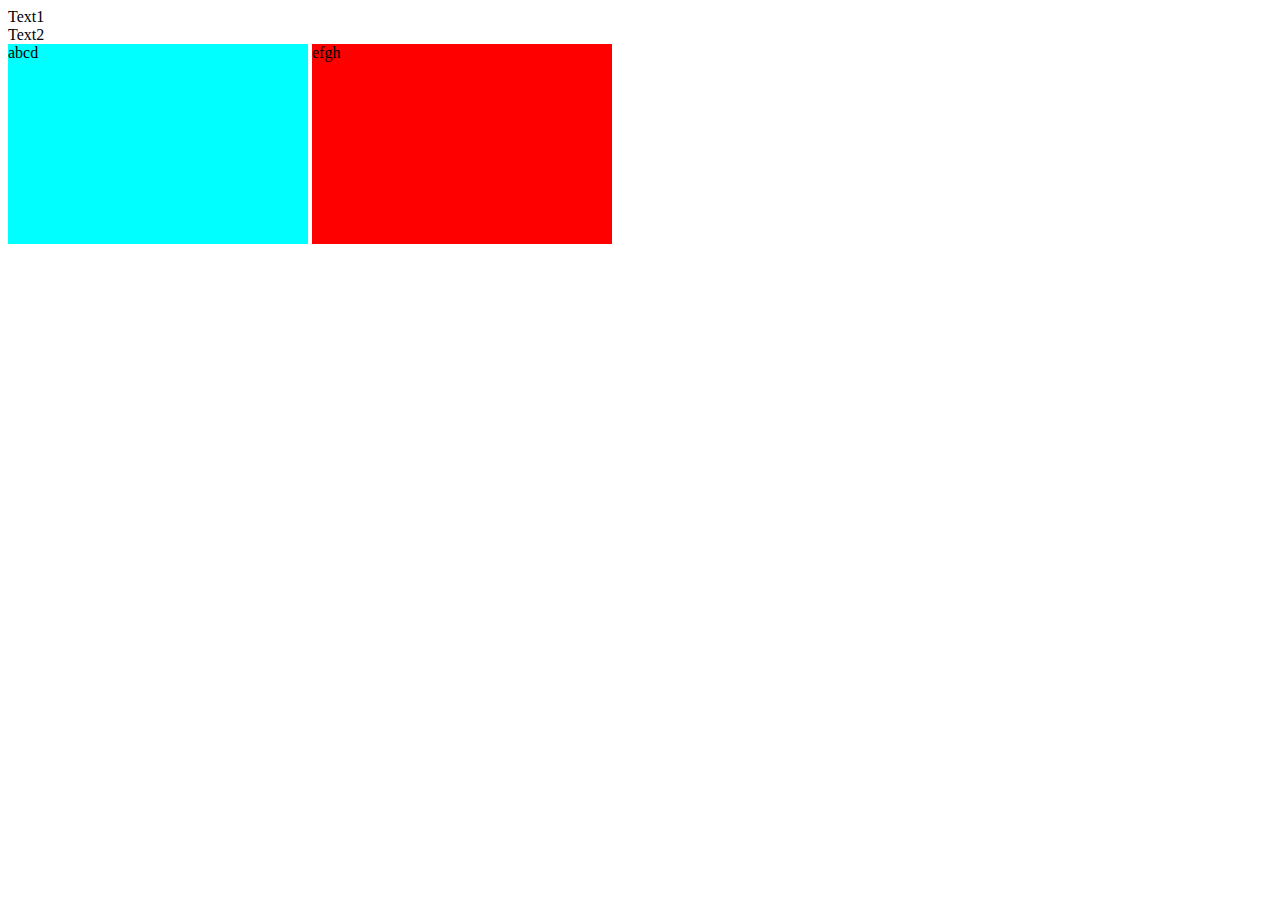
<file: CSS/index.html>
<!DOCTYPE html>
<html lang="en">
  <head>
    <meta charset="UTF-8" />
    <meta http-equiv="X-UA-Compatible" content="IE=edge" />
    <meta name="viewport" content="width=device-width, initial-scale=1.0" />
    <link rel="stylesheet" href="Absolute&Relative.css" />
    <title>Absolute&Relative</title>
  </head>
  <body>
    <!-- <div id="div1">
        <div id="div2"></div>
    </div> -->
    <!-- <p id="sample-para">
      Lorem ipsum dolor, sit amet consectetur adipisicing elit. Placeat iusto
      illo sequi aspernatur neque libero, fugit laboriosam ipsa quibusdam ipsam
      saepe excepturi praesentium facilis eligendi eveniet quis expedita optio
      asperiores porro? Vitae, quis dignissimos.
    </p> -->

    <!-- <div class="bg-img">

    </div>
    <p>Sample para</p>
    <p>Sample para</p>
    <p>Sample para</p> -->
    <span>Text1</span>
    <span>Text2</span>
    <div id="div1">abcd</div>
    <div id="div2">efgh</div>
  </body>
</html>
</file>
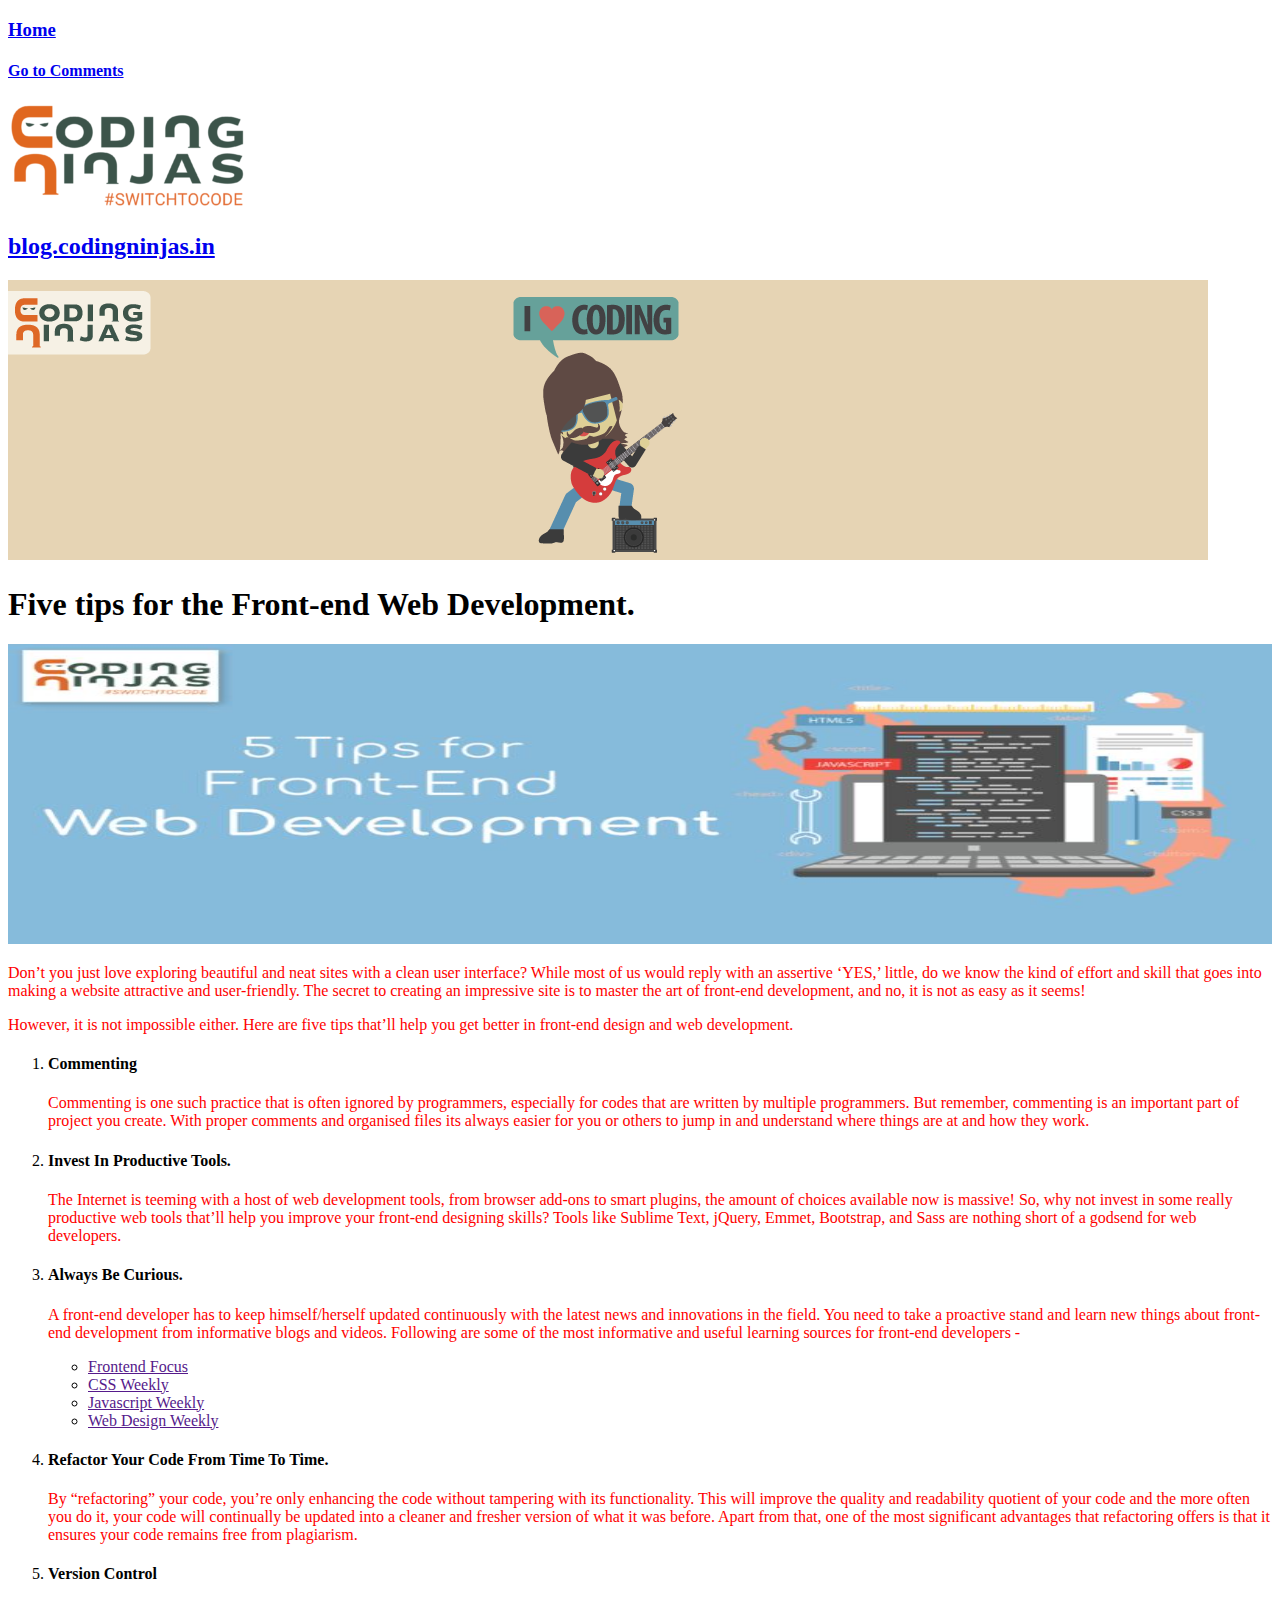
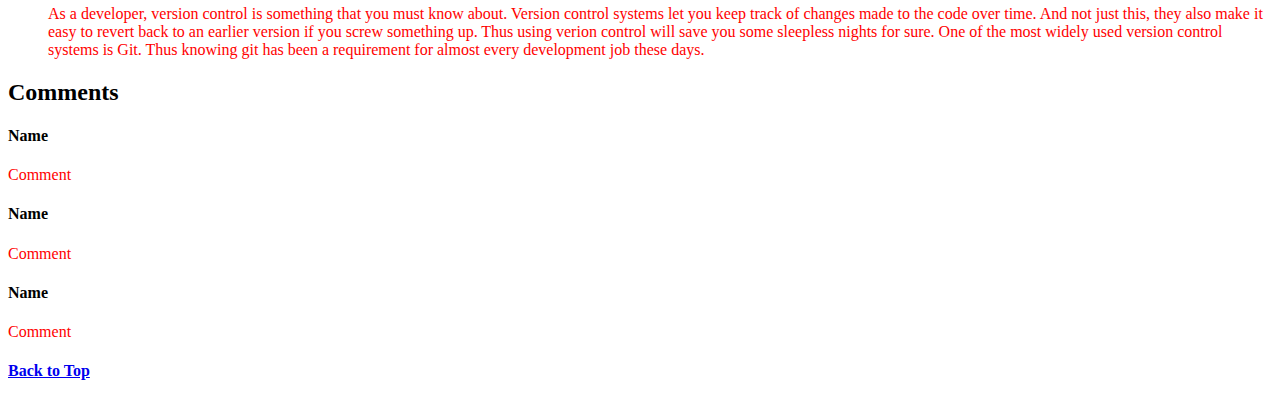
<file: Html/Basics/Index.html>
<!DOCTYPE html>
<html>
  <head>
    <title>Five tips for the Front-end.</title>
    <link rel="stylesheet" type="text/CSS" href="style.css">
  </head>

  <body>
    <nav>
      <h3>
        <a href="./Index.html">Home</a>
      </h3>
      <h4><a href="#comment-section">Go to Comments</a></h4>
    </nav>
    <!-- header -->
    <!-- header logo image -->
    <header>
      <img src="static/logo_switchtocode.png" />
      <a href="https://www.codingninjas.com/"><h2>blog.codingninjas.in</h2></a>
      <img src="static/coding_ninjas.png" />
    </header>
    <!-- main -->
    <main>
      <h1>Five tips for the Front-end Web Development.</h1>
      <!-- Blog image -->
      <img
        src="static/Five-tips-for-front-end-web-development.jpg"
        height="300"
        width="100%"
        alt=" five tips"
      />
      <p>
        Don’t you just love exploring beautiful and neat sites with a clean user
        interface? While most of us would reply with an assertive ‘YES,’ little,
        do we know the kind of effort and skill that goes into making a website
        attractive and user-friendly. The secret to creating an impressive site
        is to master the art of front-end development, and no, it is not as easy
        as it seems!
      </p>
      <p>
        However, it is not impossible either. Here are five tips that’ll help
        you get better in front-end design and web development.
      </p>
      <!-- list -->
      <ol>
        <li>
          <h4>Commenting</h4>
          <p>
            Commenting is one such practice that is often ignored by
            programmers, especially for codes that are written by multiple
            programmers. But remember, commenting is an important part of
            project you create. With proper comments and organised files its
            always easier for you or others to jump in and understand where
            things are at and how they work.
          </p>
        </li>
        <li>
          <h4>Invest In Productive Tools.</h4>
          <p>
            The Internet is teeming with a host of web development tools, from
            browser add-ons to smart plugins, the amount of choices available
            now is massive! So, why not invest in some really productive web
            tools that’ll help you improve your front-end designing skills?
            Tools like Sublime Text, jQuery, Emmet, Bootstrap, and Sass are
            nothing short of a godsend for web developers.
          </p>
        </li>
        <li>
          <h4>Always Be Curious.</h4>
          <p>
            A front-end developer has to keep himself/herself updated
            continuously with the latest news and innovations in the field. You
            need to take a proactive stand and learn new things about front-end
            development from informative blogs and videos. Following are some of
            the most informative and useful learning sources for front-end
            developers -
          </p>
          <ul type="circle">
            <li><a href="" target="_blank">Frontend Focus</a></li>
            <li><a href="" target="_blank">CSS Weekly</a></li>
            <li><a href="" target="_blank">Javascript Weekly</a></li>
            <li><a href="" target="_blank">Web Design Weekly</a></li>
          </ul>
        </li>
        <li>
          <h4>Refactor Your Code From Time To Time.</h4>
          <p>
            By “refactoring” your code, you’re only enhancing the code without
            tampering with its functionality. This will improve the quality and
            readability quotient of your code and the more often you do it, your
            code will continually be updated into a cleaner and fresher version
            of what it was before. Apart from that, one of the most significant
            advantages that refactoring offers is that it ensures your code
            remains free from plagiarism.
          </p>
        </li>
        <li>
          <h4>Version Control</h4>
          <p>
            As a developer, version control is something that you must know
            about. Version control systems let you keep track of changes made to
            the code over time. And not just this, they also make it easy to
            revert back to an earlier version if you screw something up. Thus
            using verion control will save you some sleepless nights for sure.
            One of the most widely used version control systems is Git. Thus
            knowing git has been a requirement for almost every development job
            these days.
          </p>
        </li>
      </ol>
      <section id="comment-section">
        <h2>Comments</h2>
        <div>
          <h4>Name</h4>
          <p>Comment</p>
        </div>
        <div>
          <h4>Name</h4>
          <p>Comment</p>
        </div>
        <div>
          <h4>Name</h4>
          <p>Comment</p>
        </div>
      </section>
      <h4><a href="#">Back to Top</a></h4>
    </main>
  </body>
</html>
</file>
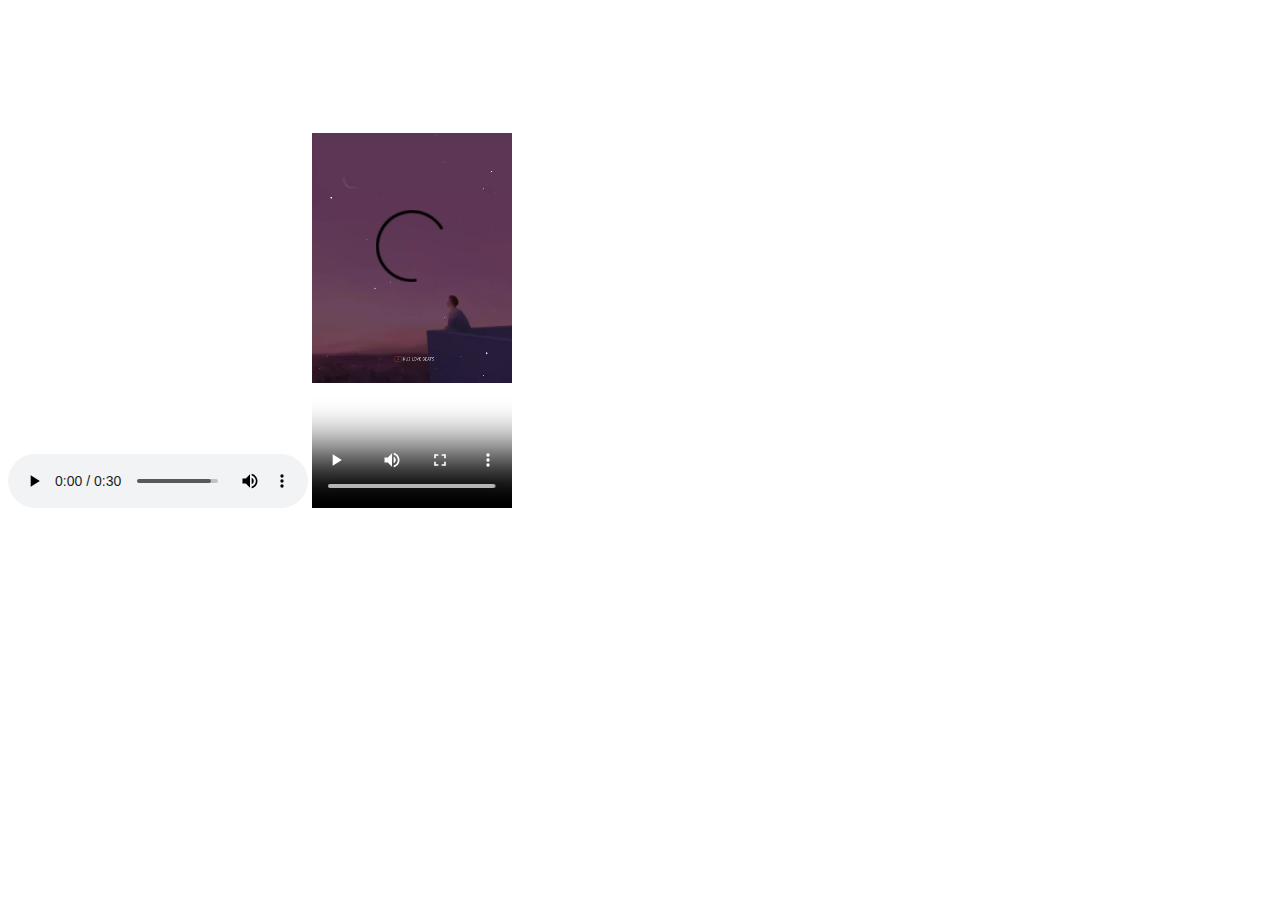
<file: Html/Basics/audio-video.html>
<!DOCTYPE html>
<html lang="en">
<head>
    <link rel="shortcut icon" type="image/x-icon" href="static/icons8-django-16.png">
    <meta name="Description" content="">
    <meta name="keyword" content="coding, html">
    <title>Audio-Video</title>
</head>
<body>
    <audio controls>
        <source src="static/RITVIZ-Sage .mp3">
    </audio>
    <video height="500" width="200" controls >
        <source src="static/❤️Behne Do - - Best Whatsapp Status - Aesthetic Status - Lyrics Status - Alight Motion.mp4">
    </video>
</body>
</html>
</file>
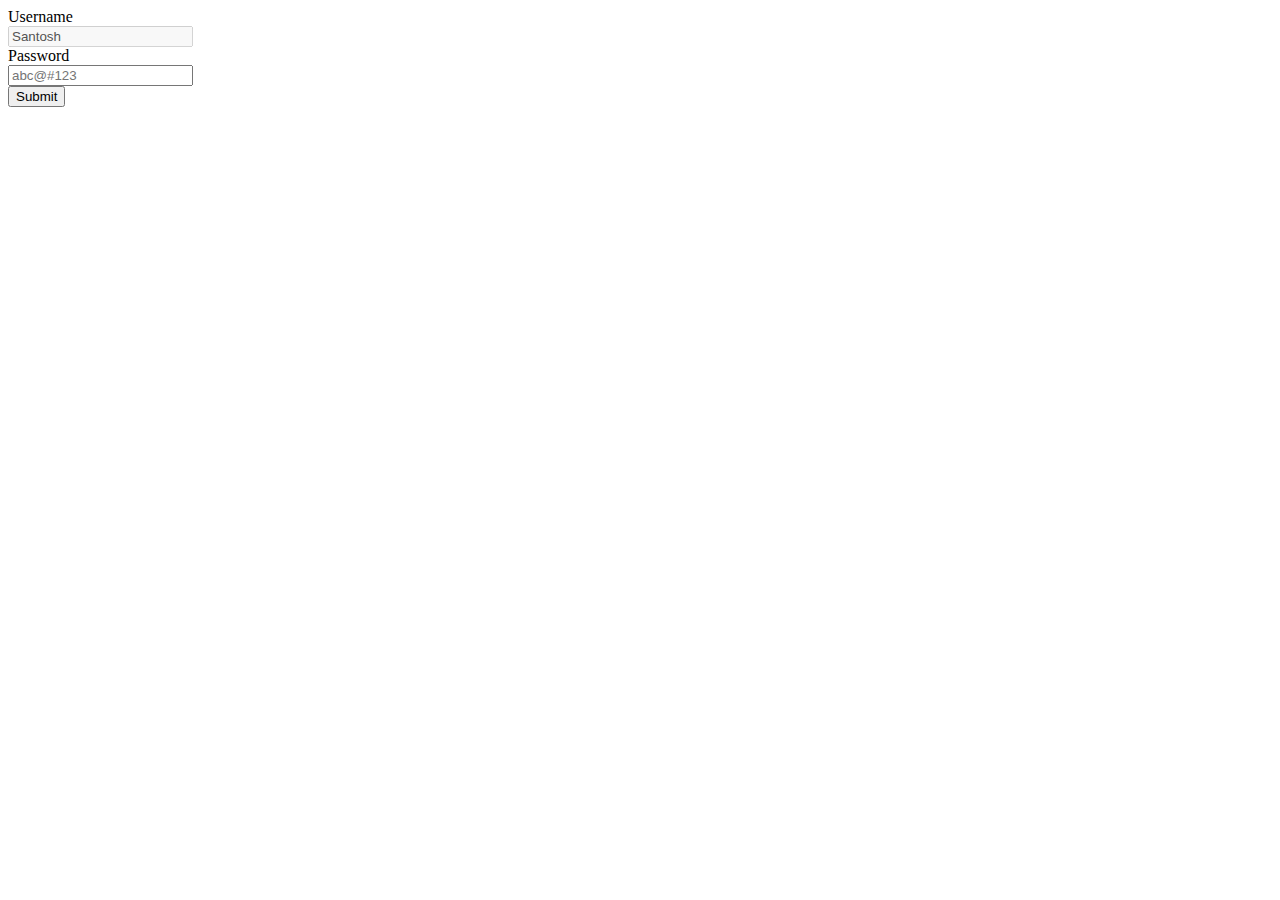
<file: Html/Basics/loginForm.html>
<!DOCTYPE html>
<html lang="en">
<head>
    <meta charset="UTF-8">
    <meta http-equiv="X-UA-Compatible" content="IE=edge">
    <meta name="viewport" content="width=device-width, initial-scale=1.0">
    <title>Login</title>
</head>
<body>
    <form>
        <div>
            <label for="username">Username</label> <br>
            <input type="text" value="Santosh"
            id="username" required placeholder="abc" disabled>
        </div>
        <div>
            <label for="password">Password</label> <br>
            <input type="password" id="password" required placeholder="abc@#123">
        </div>
        <input type="submit">
    </form>
</body>
</html>
</file>
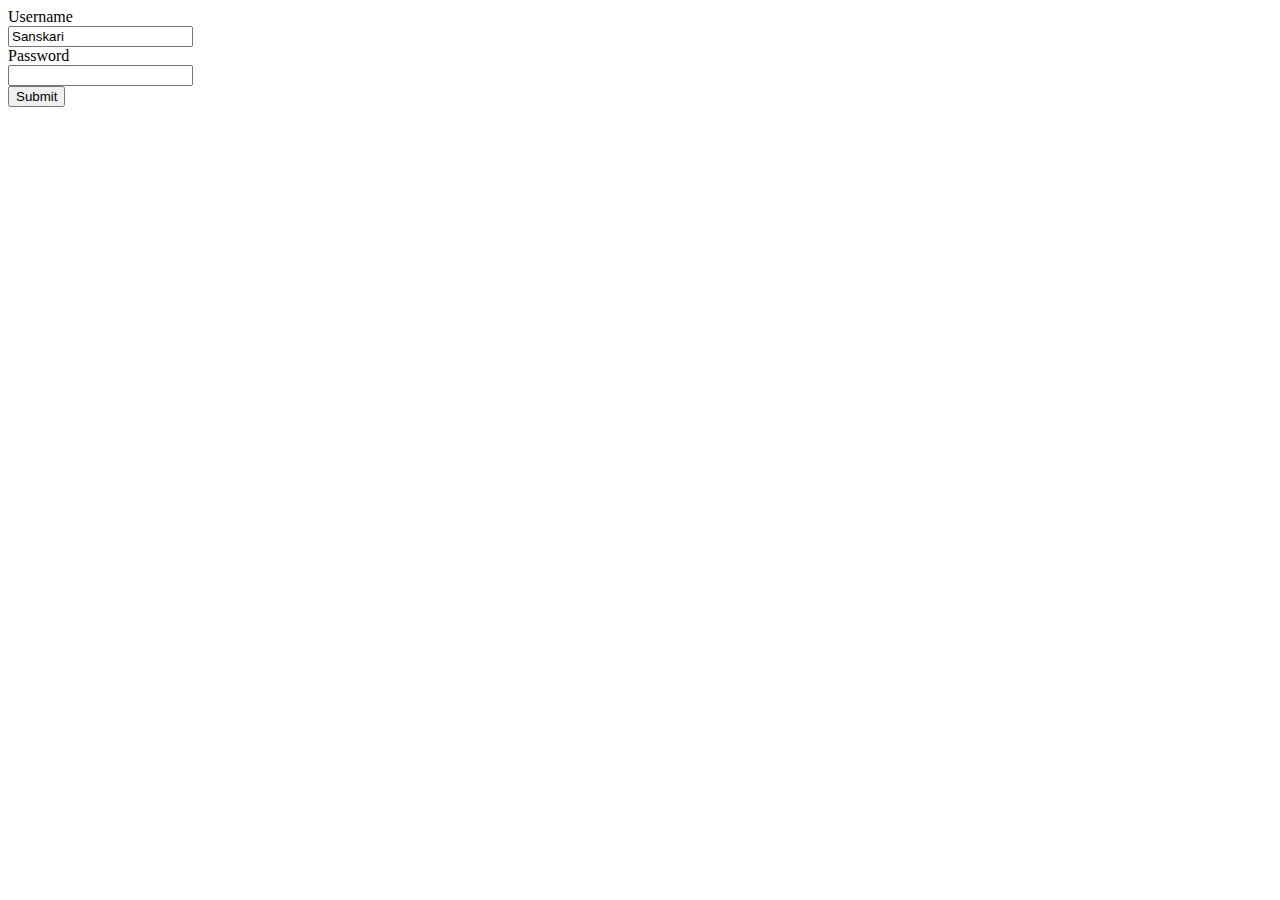
<file: Html/Basics/loginform1.html>
<!DOCTYPE html>
<html lang="en">
<head>
    <meta charset="UTF-8">
    <meta http-equiv="X-UA-Compatible" content="IE=edge">
    <meta name="viewport" content="width=device-width, initial-scale=1.0">
    <title>Login Form</title>
</head>
<body>
    <form> 
        <div>
            <label for="username">Username</label> <br>
            <input type="text" name="username" value="Sanskari" id="username" required placeholder="Santosh">
        </div>
        <div>
            <label for="password">Password</label> <br>
            <input type="password" id="password" required>
        </div>
        <div>
            <input type="submit">
        </div>
    </form>
</body>
</html>
</file>
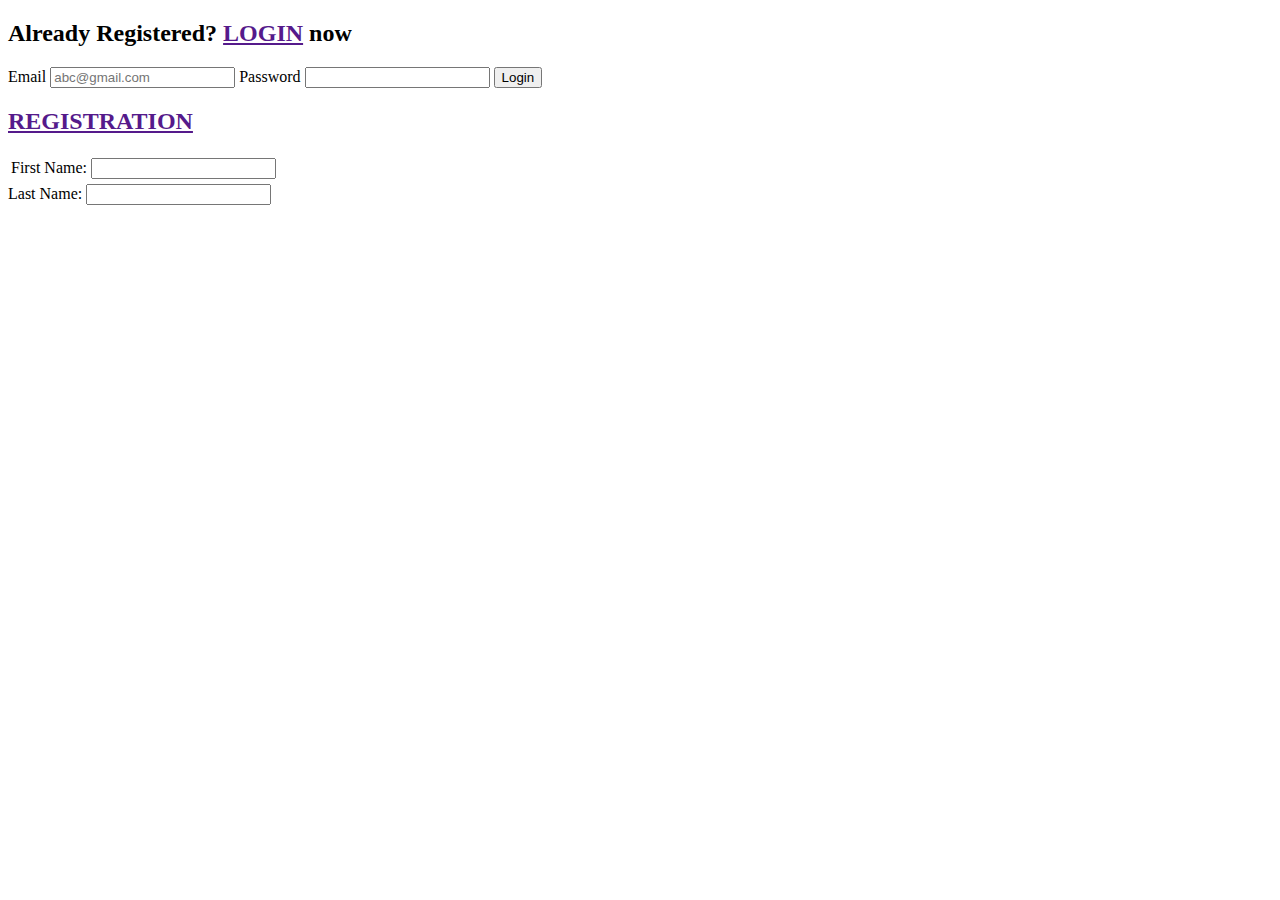
<file: Html/Basics/PracticeAssignment.html>
<!DOCTYPE html>
<html lang="en">
<head>
    <meta charset="UTF-8">
    <meta http-equiv="X-UA-Compatible" content="IE=edge">
    <meta name="viewport" content="width=device-width, initial-scale=1.0">
    <title>Registration page</title>
</head>
<body>
    <h2>Already Registered? <a href="">LOGIN</a> now</h2>
    <form>
        <label for="email">Email</label>
        <input type="email" name="email" placeholder="abc@gmail.com">
        <label for="password">Password</label>
        <input type="password" name="password">
        <button>Login</button>
    </form>
    <form>
        <h2><a href="">REGISTRATION</a></h2>
        <table>
            <tbody>
                <tr>
                    <td>
                        <label for="Firstname">First Name:</label>
                    </td>
                    <td>
                        <input type="text" name="Firstname"> <br>
                    </td>
                </tr>
                <tr></tr>
            </tbody>
        </table>
            
            
            <label for="LastName">Last Name:</label>
            <input type="text" name>
        </div>
    </form>
</body>
</html>
</file>
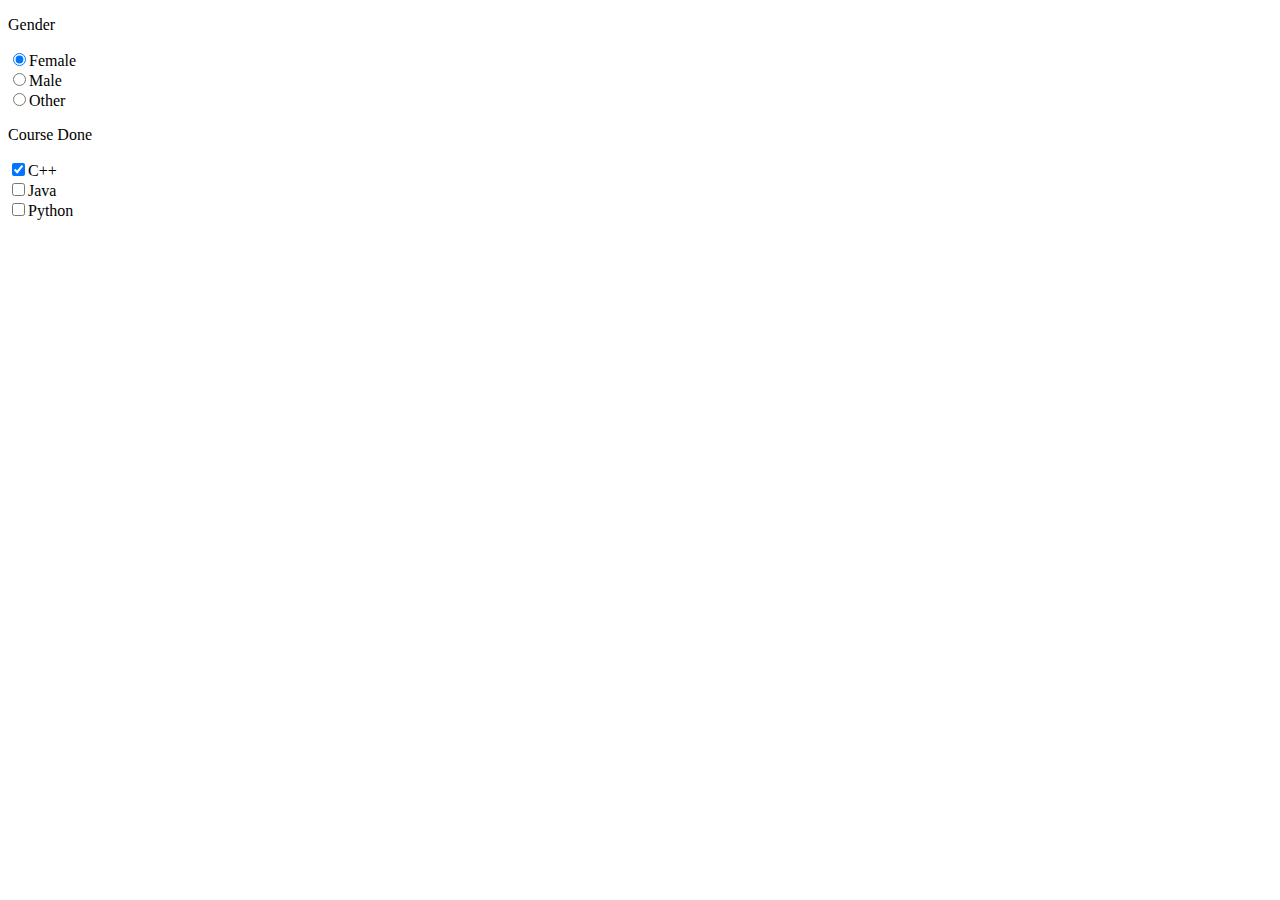
<file: Html/Basics/Radio&Checkbox.html>
<!DOCTYPE html>
<html lang="en">
<head>
    <meta charset="UTF-8">
    <meta http-equiv="X-UA-Compatible" content="IE=edge">
    <meta name="viewport" content="width=device-width, initial-scale=1.0">
    <title>Radio button And Checkbox</title>
</head>
<body>
    <form>
        <p>Gender</p>
           <input type="radio" name="gender" value="Female" checked>Female <br>
           <input type="radio" name="gender" value="Male">Male <br>
           <input type="radio" name="gender" value="other">Other

           <p>Course Done</p>
             <input type="checkbox" name="course" value="C++" checked>C++ <br>
             <input type="checkbox" name="course" value="Java">Java <br>
             <input type="checkbox" name="course" value="Python">Python <br>
    </form>
</body>
</html>
</file>
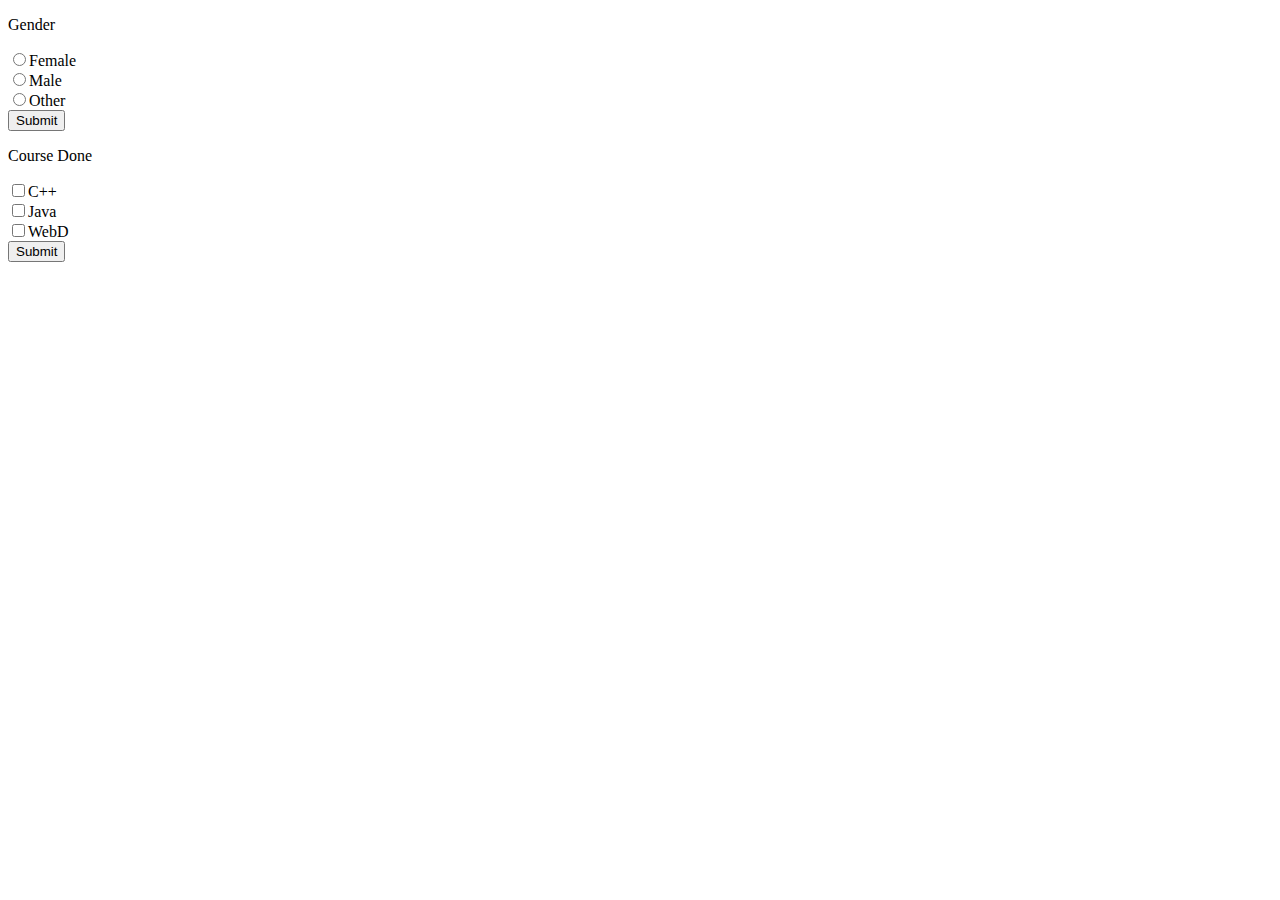
<file: Html/Basics/radioButton.html>
<!DOCTYPE html>
<html>
    <head></head>
    <body>
        <form>
            <p>Gender
            </p>
                <input type="radio" name="Gender" value="female">Female <br>
                <input type="radio" name="Gender" value="male">Male <br>
                <input type="radio" name="Gender" value="other">Other <br>
                <input type="submit">

                <p>Course Done</p>
                <input type="checkbox" name="Course Done" value="C++">C++ <br>
                <input type="checkbox" name="Course Done" value="java">Java <br>
                <input type="checkbox" name="Course Done" value="webD">WebD <br>
                <input type="submit">
        </form>
    </body>
</html>
</file>
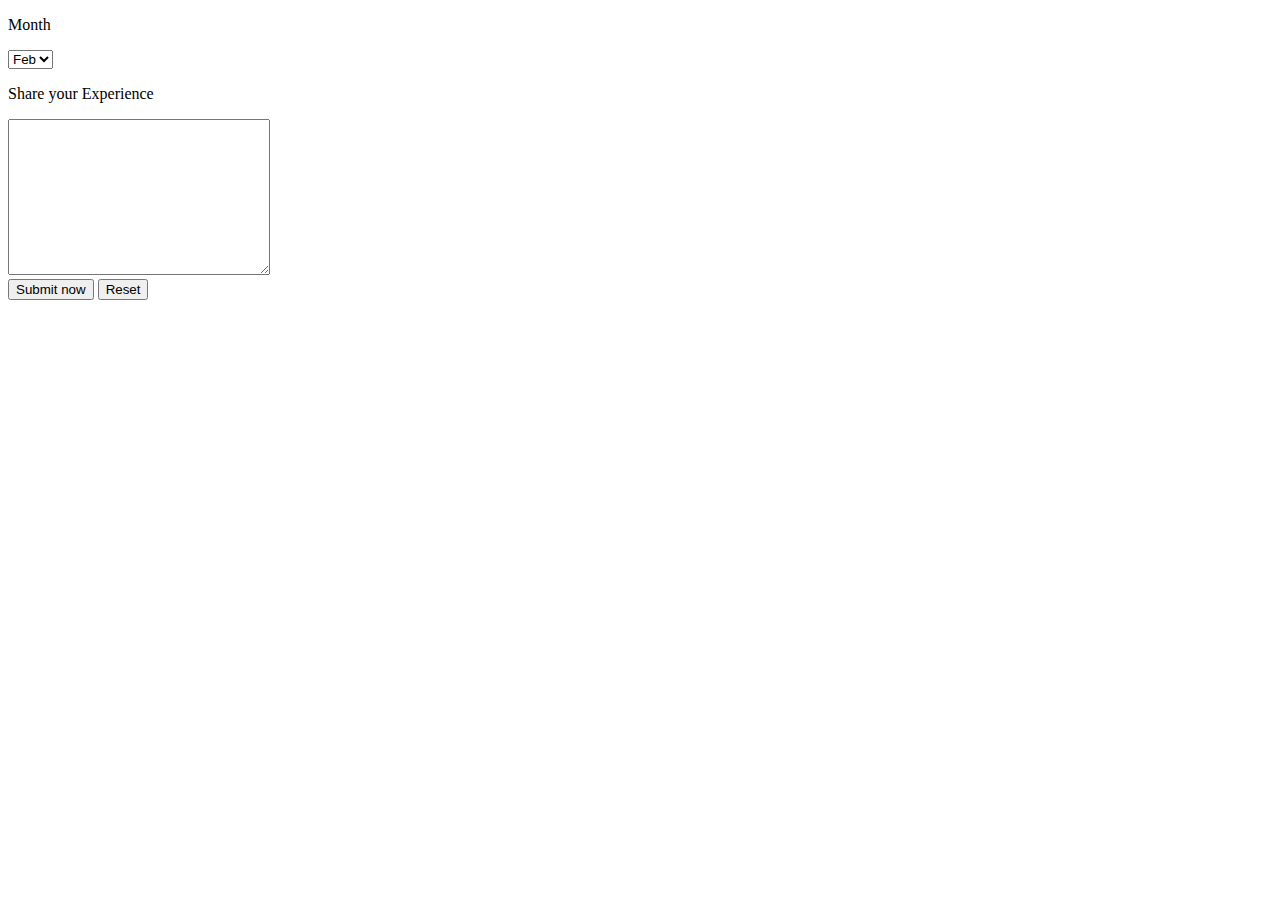
<file: Html/Basics/select.html>
<!DOCTYPE html>
<html>
    <head></head>
    <body>
        <form action="" method="post">
            <p>Month</p>
            <select name="monthSelected">
                <option>Jan</option>
                <option selected>Feb</option>
                <option>Mar</option>
                <option>Apr</option>
            </select>
            <p>Share your Experience</p>
            <textarea name="experience" cols="30" rows="10"></textarea> <br>
            <button type="submit">Submit now</button>
            <button type="reset">Reset</button>
        </form>
    </body>
</html>
</file>
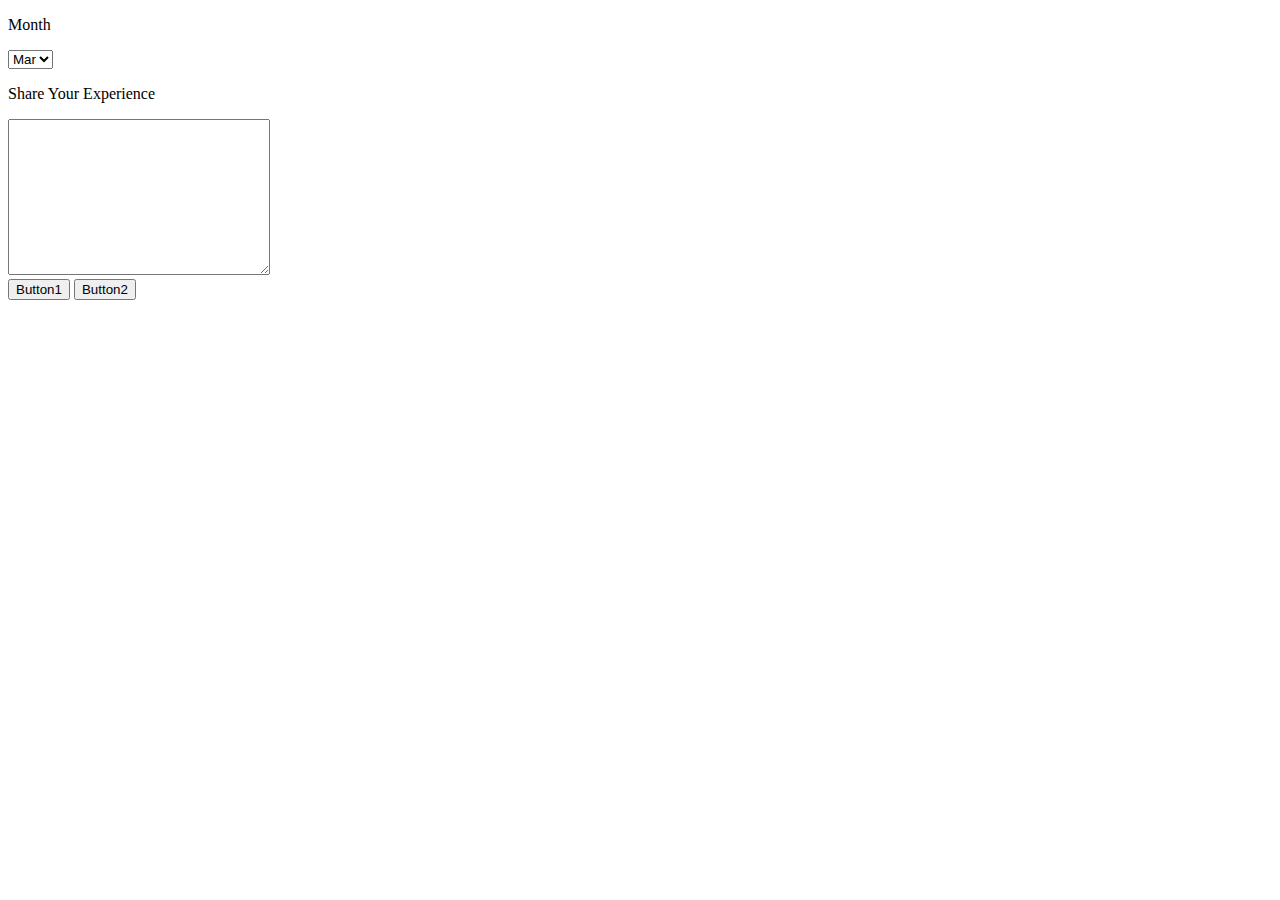
<file: Html/Basics/select_TextArea_Button.html>
<!DOCTYPE html>
<html lang="en">
<head>
    <meta charset="UTF-8">
    <meta http-equiv="X-UA-Compatible" content="IE=edge">
    <meta name="viewport" content="width=device-width, initial-scale=1.0">
    <title>Select,TextArea,Button</title>
    <link rel="shortcut icon" href="static/icons8-django-16.png" type="image/x-icon">
    <meta type="description" content="">
    <meta type="keywords" content="coding, html, css">
</head>
<body>
    <form action="" method="get">
        <p>Month</p>
        <select name="month">
            <option>Jan</option>
            <option>Feb</option>
            <option selected>Mar</option>
            <option>Apr</option>
        </select>
    
        <P>Share Your Experience</P>
        <textarea name="Experience" id="" cols="30" rows="10"></textarea>
        <br>
        <button type="submit">Button1</button> 
        <button type="reset">Button2</button>
    </form>
</body>
</html>
</file>
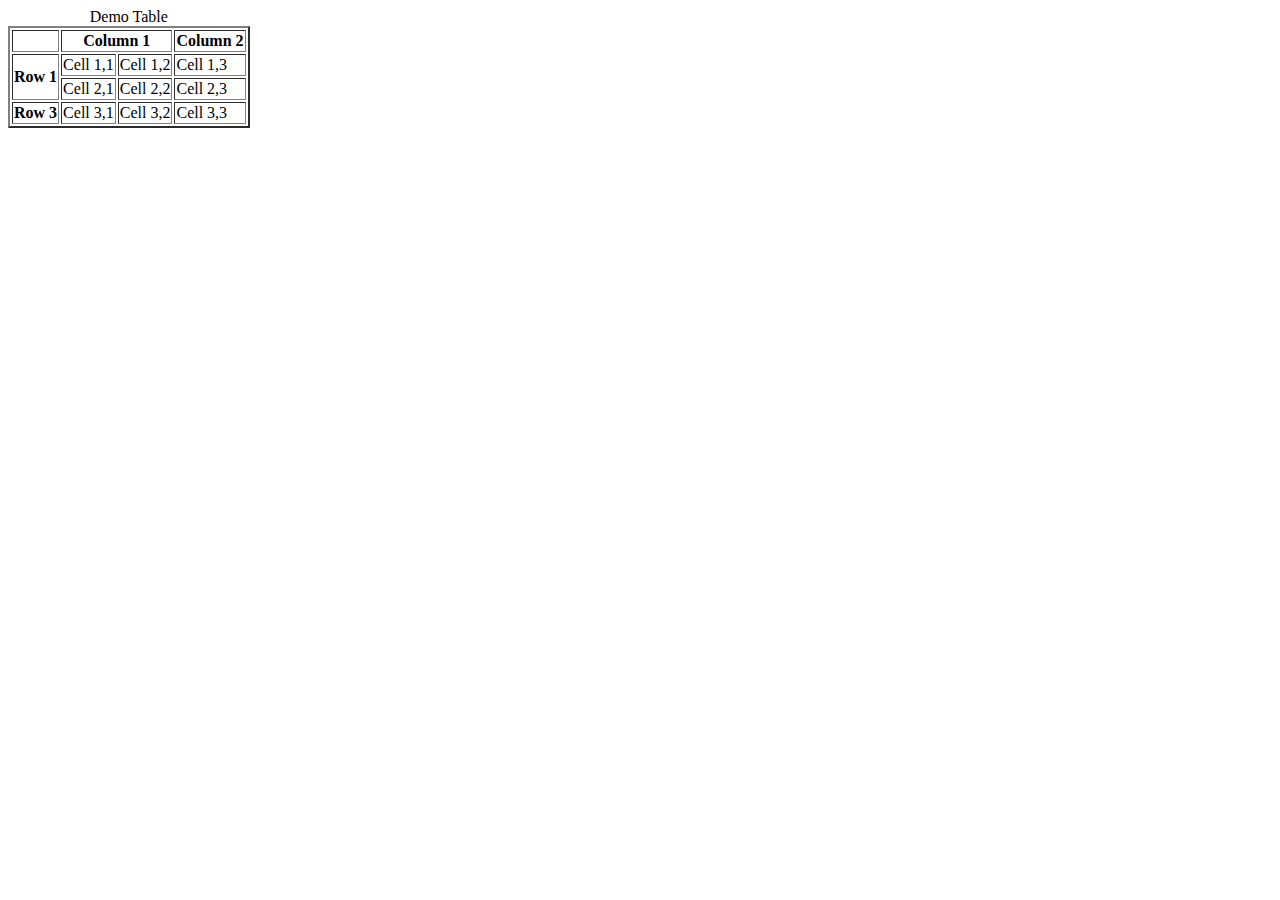
<file: Html/Basics/table.html>
<!DOCTYPE html>
<html lang="en">
<head>
    <meta charset="UTF-8">
    <meta http-equiv="X-UA-Compatible" content="IE=edge">
    <meta name="viewport" content="width=device-width, initial-scale=1.0">
    <title>Learning Table</title>
</head>
<body>
    <table border="2">
        <caption>Demo Table</caption>
        <tr>
            <th> </th>
            <th colspan="2">Column 1</th>
            <th>Column 2</th>
            <!-- <th>Column 3</th> -->
        </tr>
        <tr>
            <th rowspan="2">Row 1</th>
            <td>Cell 1,1</td>
            <td>Cell 1,2</td>
            <td>Cell 1,3</td>
        </tr>
        <tr>
            <!-- <th>Row 2</th> -->
            <td>Cell 2,1</td>
            <td>Cell 2,2</td>
            <td>Cell 2,3</td>
        </tr>
        <tr>
            <th>Row 3</th>
            <td>Cell 3,1</td>
            <td>Cell 3,2</td>
            <td>Cell 3,3</td>
        </tr>
        
    </table>
</body>
</html>
</file>
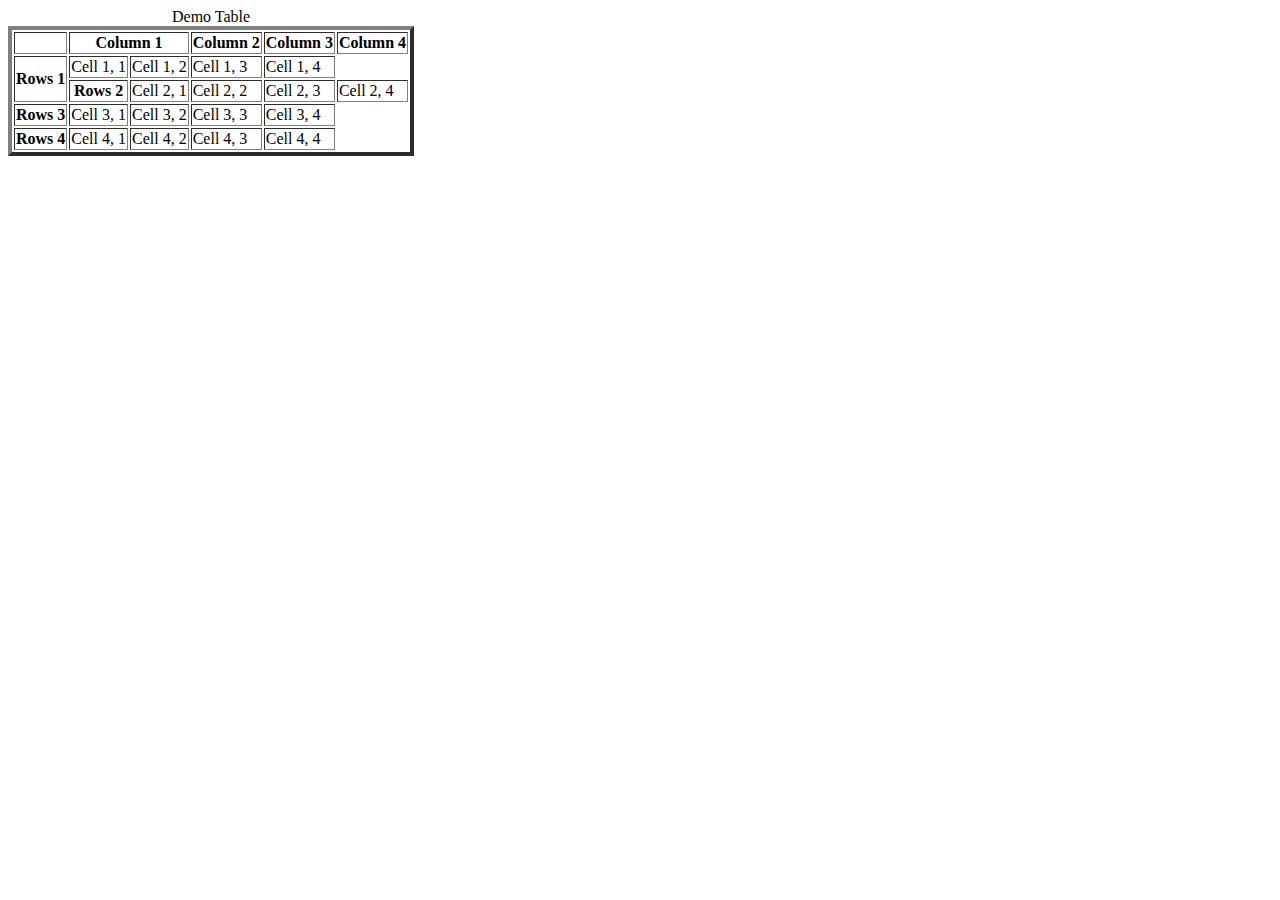
<file: Html/Basics/table1.html>
<!DOCTYPE html>
<html lang="en">
<head>
    <meta charset="UTF-8">
    <meta http-equiv="X-UA-Compatible" content="IE=edge">
    <meta name="viewport" content="width=device-width, initial-scale=1.0">
    <title>Learning Table</title>
</head>
<body>
    <table border="4">
        <Caption>Demo Table</Caption>
        <tr>
            <th></th>
            <th colspan="2">Column 1</th>
            <th>Column 2</th>
            <th>Column 3</th>
            <th>Column 4</th>
        </tr>
        <tr>
            <th rowspan="2">Rows 1</th>
            <td>Cell 1, 1</td>
            <td>Cell 1, 2</td>
            <td>Cell 1, 3</td>
            <td>Cell 1, 4</td>
        </tr>
        <tr>
            <th>Rows 2</th>
            <td>Cell 2, 1</td>
            <td>Cell 2, 2</td>
            <td>Cell 2, 3</td>
            <td>Cell 2, 4</td>
        </tr>
        <tr>
            <th>Rows 3</th>
            <td>Cell 3, 1</td>
            <td>Cell 3, 2</td>
            <td>Cell 3, 3</td>
            <td>Cell 3, 4</td>
        </tr>
        <tr>
            <th>Rows 4</th>
            <td>Cell 4, 1</td>
            <td>Cell 4, 2</td>
            <td>Cell 4, 3</td>
            <td>Cell 4, 4</td>
        </tr>
    </table>
</body>
</html>
</file>
<file: CSS/Absolute&Relative.css>
/* #div1{ */
    /* height: 100vh;
    width: 100vh;
    background-color: purple; */
    /* border-width: 0px 0px 0px 0px;
    border-style: solid;
    border-color: red; */
    /* border: 2px solid red; */
/* } */
/* #div2{
    height: 50%;
    width: 50%;
    background-color: cyan;
} */
#sample-para{
    font-size: 30px;
    color: blue;
    font-weight: bolder;
    text-align: justify;
    line-height: 40px;
    text-transform: uppercase;
}
.bg-img{
    height: 100vh;
    width: 100vw;
    background-image: url("Blog\ logo.jpg");
    background-position: center;
    background-repeat: no-repeat;
    background-size: contain;
    background-attachment: scroll;
}
span{
    display: block;
}

#div1{
    background-color: cyan;
    height: 200px;
    width: 300px;
}
#div2{
    background-color: red;
    height: 200px;
    width: 300px;
}

div{
    display: inline-block;
}
</file>
<file: Html/Basics/style.css>
p{
    color: red;
}
</file>
